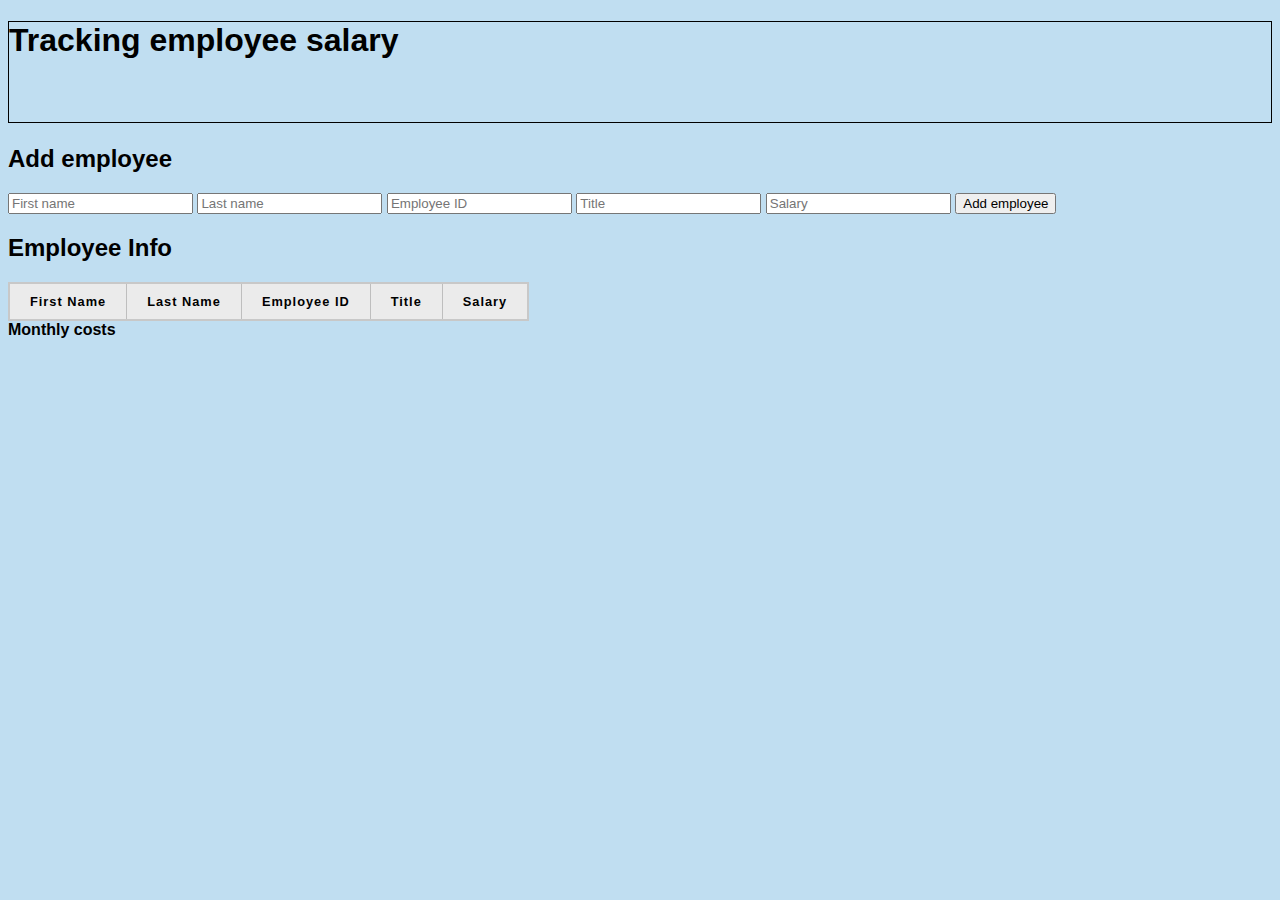
<file: index.html>
<!DOCTYPE html>
<html lang="en">
  <head>
    <script src="jquery.js"></script>
    <script src="salary.js"></script>
    <link rel="stylesheet" href="style.css" />
    <meta charset="UTF-8" />
    <!-- <meta name="viewport" content="width=device-width, initial-scale=1.0" /> -->
    <title>Employee salary app</title>
  </head>
  <body>
    <h1><div>Tracking employee salary</div></h1>

    <h2>Add employee</h2>
    <form>
      <!-- First name input -->
      <input
        type="text"
        placeholder="First name"
        id="firstNameInput"
        name="first name"
      />
      <!-- Last name input -->
      <input
        type="text"
        placeholder="Last name"
        id="lastNameInput"
        name="last name"
      />
      <!-- Employee ID input -->
      <input
        type="number"
        placeholder="Employee ID"
        id="employeeIDInput"
        name="employeeId"
      />
      <!-- Employee title input  -->
      <input
        type="text"
        placeholder="Title"
        id="employeeTitleInput"
        name="employeeTitle"
      />
      <!-- Employee salary -->
      <input
        type="number"
        placeholder="Salary"
        id="annualSalaryInput"
        name="annualSalary"
      />
      <!-- Submit button -->
      <input type="button" value="Add employee" id="addEmployeeBtn" />
    </form>
    <h2>Employee Info</h2>
    <table>
      <thead>
        <tr>
          <th>First Name</th>
          <th>Last Name</th>
          <th>Employee ID</th>
          <th>Title</th>
          <th>Salary</th>
        </tr>
      </thead>
      <tbody id="employeeTable"></tbody>
    </table>
    <div id="monthlyCosts"><b>Monthly costs</b></div>
  </body>
</html>
</file>
<file: style.css>
body {
  background-color: rgb(192, 222, 241);
}

html {
  font-family: sans-serif;
}

table {
  border-collapse: collapse;
  border: 2px solid rgb(200, 200, 200);
  letter-spacing: 1px;
  font-size: 0.8rem;
}

td,
th {
  border: 1px solid rgb(190, 190, 190);
  padding: 10px 20px;
}

th {
  background-color: rgb(235, 235, 235);
}

td {
  text-align: center;
}

tr:nth-child(even) td {
  background-color: rgb(250, 250, 250);
}

tr:nth-child(odd) td {
  background-color: rgb(245, 245, 245);
}

caption {
  padding: 10px;
}

@keyframes blink {
  0% {
    background: violet;
  }
  15% {
    background: indigo;
  }

  30% {
    background: blue;
  }

  42% {
    background: green;
  }

  58% {
    background: yellow;
  }

  70% {
    background: orange;
  }
  85% {
    background: red;
  }
  100% {
    background: violet;
  }
}
@-webkit-keyframes blink {
  0% {
    background: violet;
  }
  15% {
    background: indigo;
  }

  30% {
    background: blue;
  }

  42% {
    background: green;
  }

  58% {
    background: yellow;
  }

  70% {
    background: orange;
  }
  85% {
    background: red;
  }
  100% {
    background: violet;
  }
}

h1 {
  height: 100px;
  width: auto;
  border: 1px solid black;
  animation: blink 10s infinite;
  -webkit-animation: blink 10s infinite;
}
</file>
